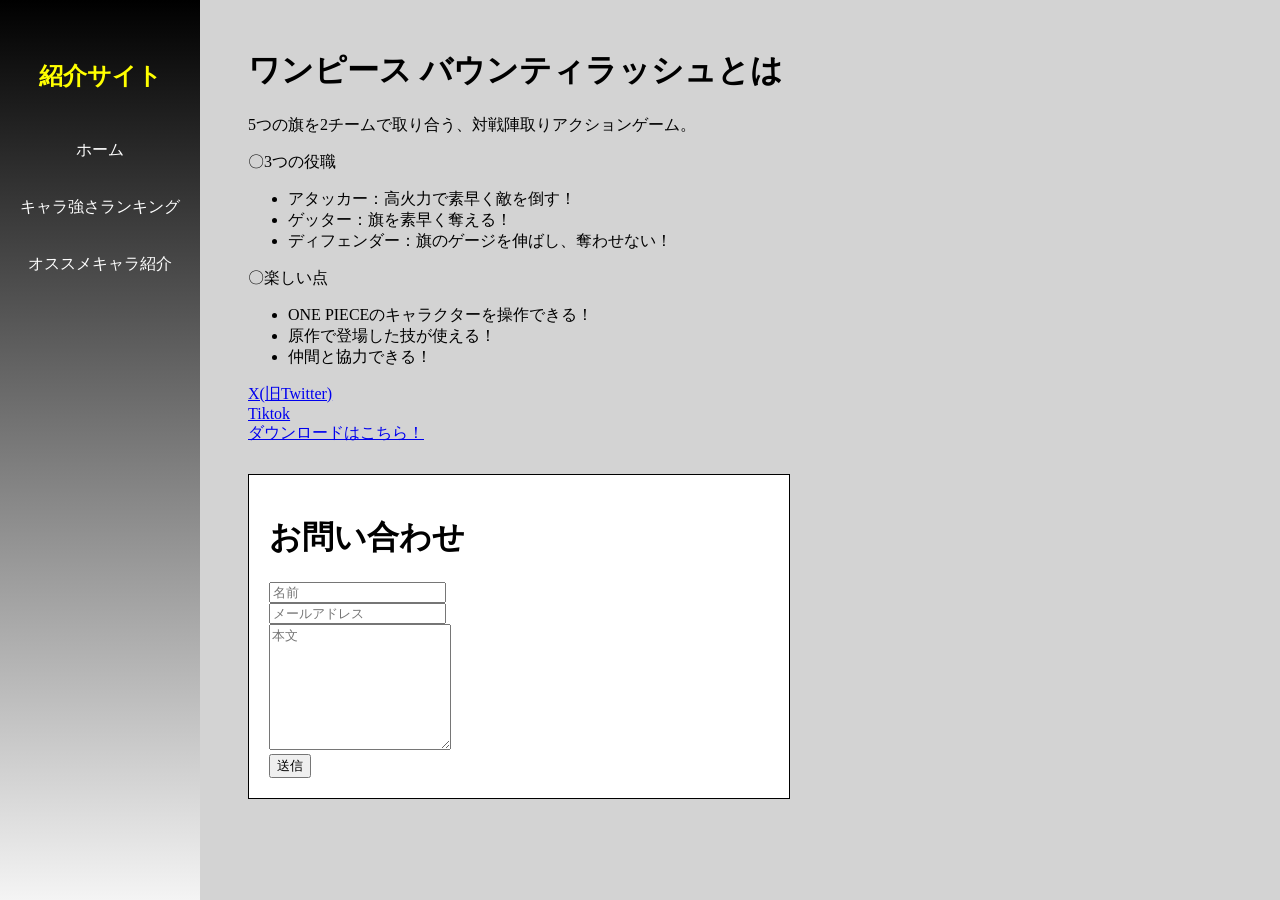
<file: index.html>
<!DOCTYPE html>
<html lang="ja">
<head>
    <meta charset="UTF-8">
    <meta name="viewport" content="width=device-width, initial-scale=1.0">
    <title>バウンティ紹介サイト</title>
    <link rel="stylesheet" href="css/style.css">
</head>
<body>
    <div class="sidebar">
        <h2>紹介サイト</h2>
        <a href="index.html">ホーム</a>
        <a href="ranking.html">キャラ強さランキング</a>
        <a href="introduction.html">オススメキャラ紹介</a>
    </div>
    <main class="main-content">
        <div class="game_intro-card">
            <div class="text">
                <h1>ワンピース バウンティラッシュとは</h1>
                <p>5つの旗を2チームで取り合う、対戦陣取りアクションゲーム。</p>
                <p>〇3つの役職</p>
                <ul>
                    <li>アタッカー：高火力で素早く敵を倒す！</li>
                    <li>ゲッター：旗を素早く奪える！</li>
                    <li>ディフェンダー：旗のゲージを伸ばし、奪わせない！</li>
                </ul>
                <p>〇楽しい点</p>
                <ul>
                    <li>ONE PIECEのキャラクターを操作できる！</li>
                    <li>原作で登場した技が使える！</li>
                    <li>仲間と協力できる！</li>
                </ul>
            </div>
        </div>
        <div class="official-SNS">
            <div class="X">
                <a href="https://x.com/OPBR_official" target="_blank">X(旧Twitter)</a>
            </div>
            <div class="tiktok">
                <a href="https://www.tiktok.com/@opbr_official" target="_blank">Tiktok</a>
            </div>
        </div>
        <div class="download">
            <a href="https://app.adjust.com/m6brw68?campaign=iOS&fallback=https://itunes.apple.com/jp/app/id1322310031?mt=8" target="_blank">ダウンロードはこちら！</a>
        </div>
        <div class="card">
            <h1>お問い合わせ</h1>
            <form>
                <input type="text" placeholder="名前"><br>
                <input type="email" placeholder="メールアドレス"><br>
                <textarea rows="8" placeholder="本文"></textarea><br>
                <button type="submit">送信</button>
            </form>
        </div>
    </main>
</body>
</html>
</file>
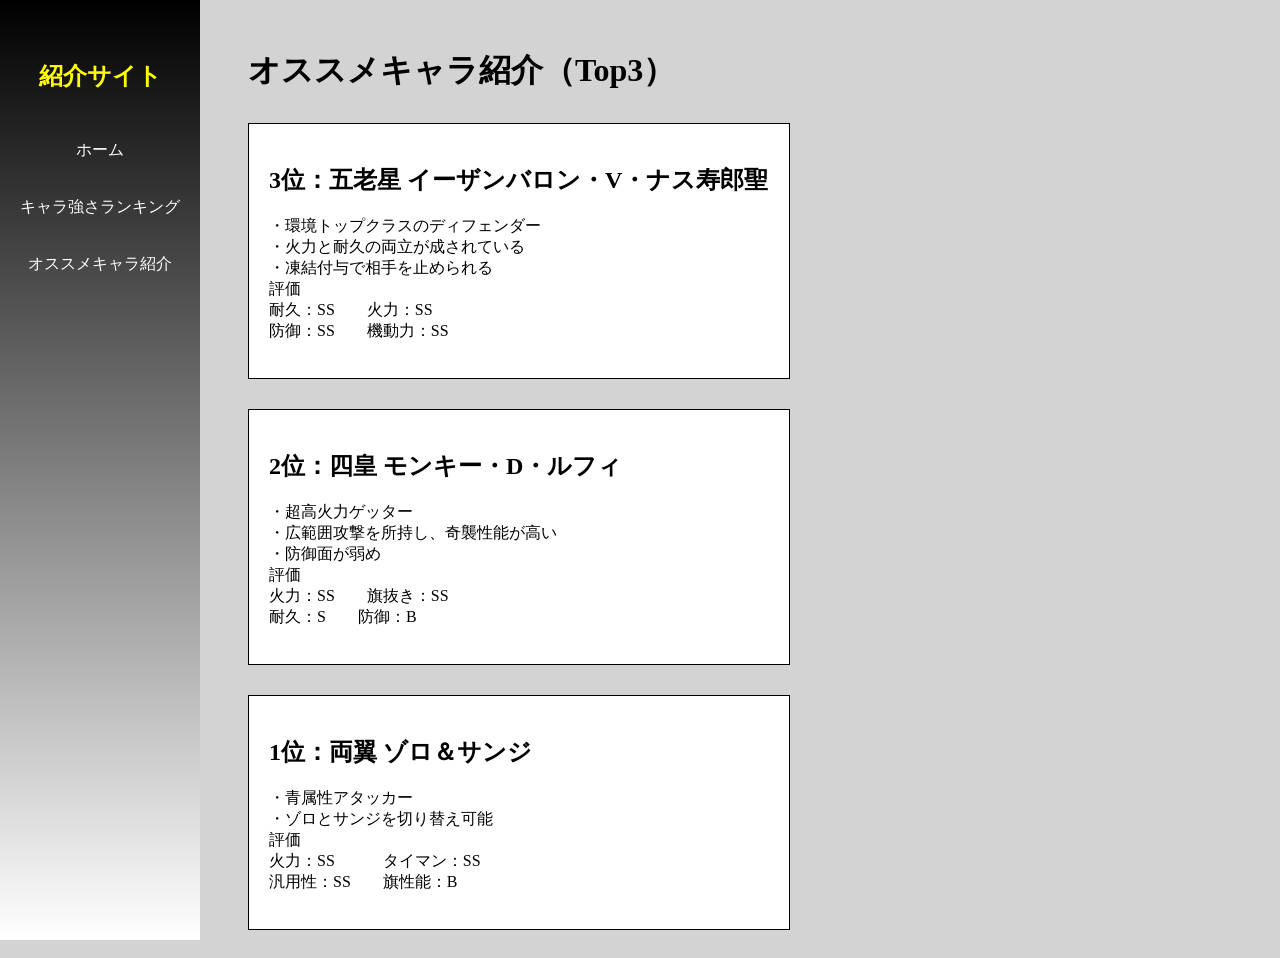
<file: introduction.html>
<!DOCTYPE html>
<html lang="ja">
<head>
    <meta charset="UTF-8">
    <meta name="viewport" content="width=device-width, initial-scale=1.0">
    <title>オススメキャラ紹介</title>
    <link rel="stylesheet" href="css/style.css">
</head>
<body>
    <div class="sidebar">
        <h2>紹介サイト</h2>
        <a href="index.html">ホーム</a>
        <a href="ranking.html">キャラ強さランキング</a>
        <a href="introduction.html">オススメキャラ紹介</a>
    </div>
    <main class="main-content">
        <h1>オススメキャラ紹介（Top3）</h1>
        <div class="card chara-card">
            <h2>3位：五老星 イーザンバロン・V・ナス寿郎聖</h2>
            <p>・環境トップクラスのディフェンダー<br>
                ・火力と耐久の両立が成されている<br>
                ・凍結付与で相手を止められる<br>
                評価<br>
                耐久：SS　　火力：SS<br>
                防御：SS　　機動力：SS
            </p>
        </div>
        <div class="card chara-card">
            <h2>2位：四皇 モンキー・D・ルフィ</h2>
            <p>・超高火力ゲッター<br>
                ・広範囲攻撃を所持し、奇襲性能が高い<br>
                ・防御面が弱め<br>
                評価<br>
                火力：SS　　旗抜き：SS<br>
                耐久：S　　防御：B
            </p>
        </div>
        <div class="card chara-card">
            <h2>1位：両翼 ゾロ＆サンジ</h2>
            <p>・青属性アタッカー<br>
                ・ゾロとサンジを切り替え可能<br>
                評価<br>
                火力：SS　　　タイマン：SS<br>
                汎用性：SS　　旗性能：B
            </p>
        </div>
    </main>
</body>
</html>
</file>
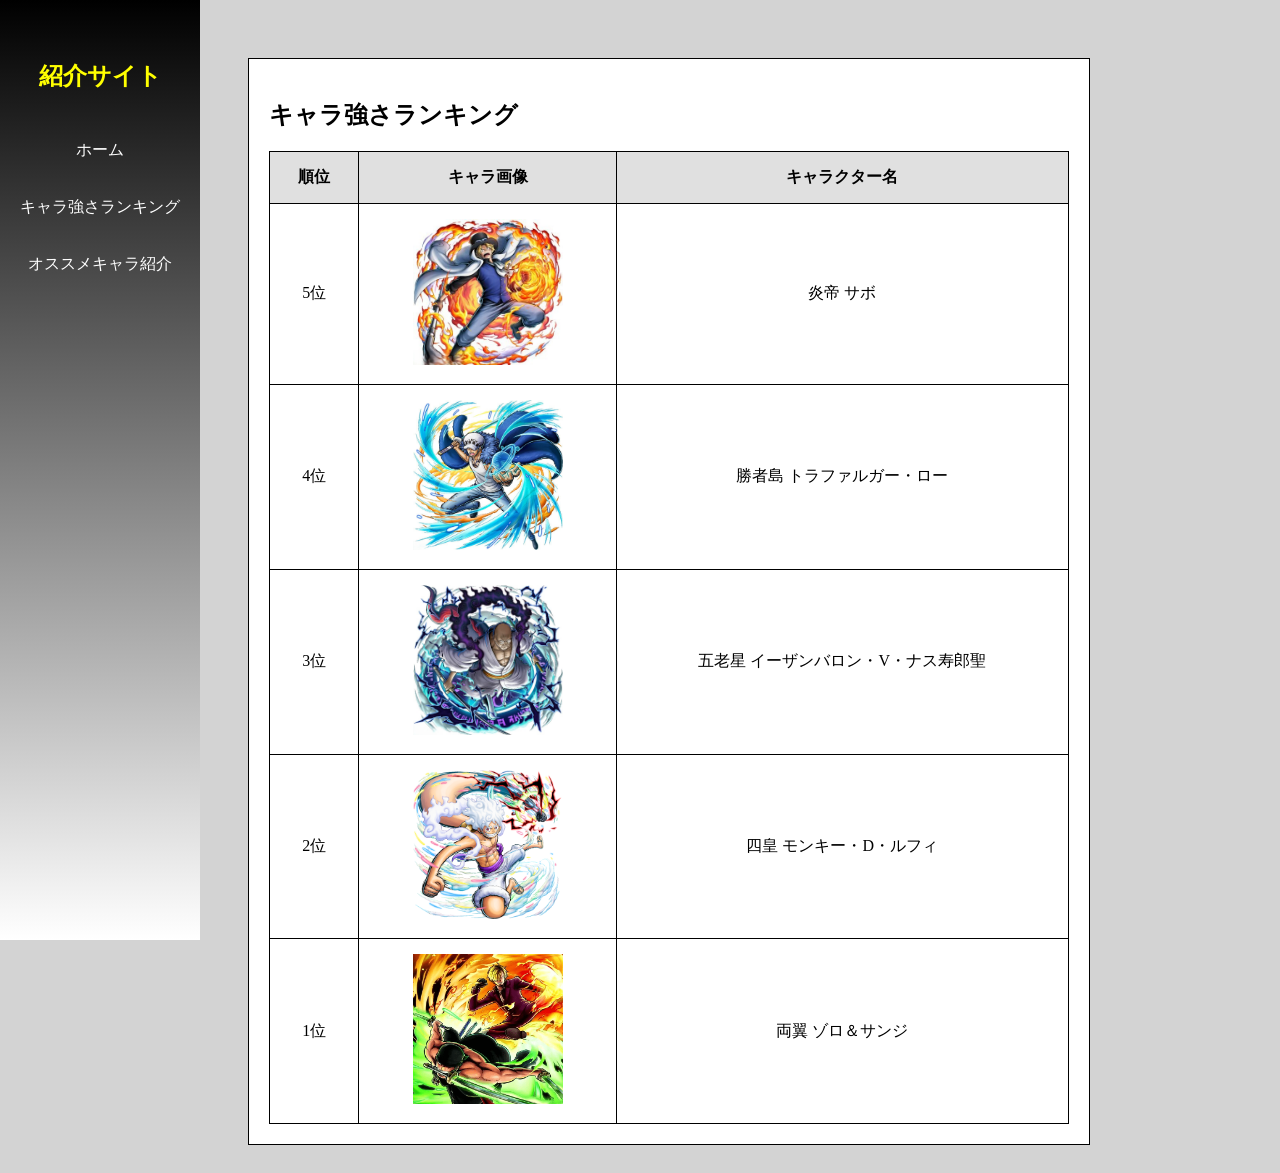
<file: ranking.html>
<!DOCTYPE html>
<html lang="ja">
<head>
    <meta charset="UTF-8">
    <meta name="viewport" content="width=device-width, initial-scale=1.0">
    <title>キャラ強さランキング</title>
    <link rel="stylesheet" href="css/style.css">
</head>
<body>
    <div class="sidebar">
        <h2>紹介サイト</h2>
        <a href="index.html">ホーム</a>
        <a href="ranking.html">キャラ強さランキング</a>
        <a href="introduction.html">オススメキャラ紹介</a>
    </div>
    <main class="main-content">
        <div class="card wide-card">
            <h2>キャラ強さランキング</h2>
            <table class="ranking-table">
                <tr>
                    <th>順位</th>
                    <th>キャラ画像</th>
                    <th>キャラクター名</th>
                </tr>
                <tr>
                    <td>5位</td>
                    <td><img src="img/fire_sabo.jpg" alt=""></td>
                    <td>炎帝 サボ</td>
                </tr>
                <tr>
                    <td>4位</td>
                    <td><img src="img/Visland.jpg" alt=""></td>
                    <td>勝者島 トラファルガー・ロー</td>
                </tr>
                <tr>
                    <td>3位</td>
                    <td><img src="img/five_star.jpg" alt=""></td>
                    <td>五老星 イーザンバロン・V・ナス寿郎聖</td>
                </tr>
                <tr>
                    <td>2位</td>
                    <td><img src="img/nika_rufhi.png" alt=""></td>
                    <td>四皇 モンキー・D・ルフィ</td>
                </tr>
                <tr>
                    <td>1位</td>
                    <td><img src="img/zoro&sanzi.png" alt=""></td>
                    <td>両翼 ゾロ＆サンジ</td>
                </tr>
            </table>
        </div>
    </main>
</body>
</html>
</file>
<file: css/style.css>
body {
    background-color: #d3d3d3;
}

.sidebar {
    width: 200px;
    height: 100vh;
    background: linear-gradient(180deg, black, white);
    position: fixed;
    top: 0;
    left: 0;
    padding-top: 40px;
    text-align: center;
}

.sidebar h2 {
    color: yellow;
    margin-bottom: 30px;
}

.sidebar a {
    display: block;
    color: white;
    text-decoration: none;
    padding: 18px;
    font-size: 16px;
}

.main-content {
    margin-left: 220px;
    padding: 20px;
}

.card {
    background-color: #ffffff;
    border: 1px solid black;
    padding: 20px;
    width: 80%;
    max-width: 500px;
    margin-top: 30px;
}

.ranking-table {
    width: 100%;
    border-collapse: collapse;
    margin-top: 20px;
    text-align: center;
}

.ranking-table th, .ranking-table td {
    border: 1px solid black;
    padding: 15px;
}

.ranking-table th {
    background-color: #e0e0e0;
}

.wide-card {
    max-width: 800px;
    width: 90%;
}

.ranking-table img {
    width: 150px;
    height: auto;
}
</file>
